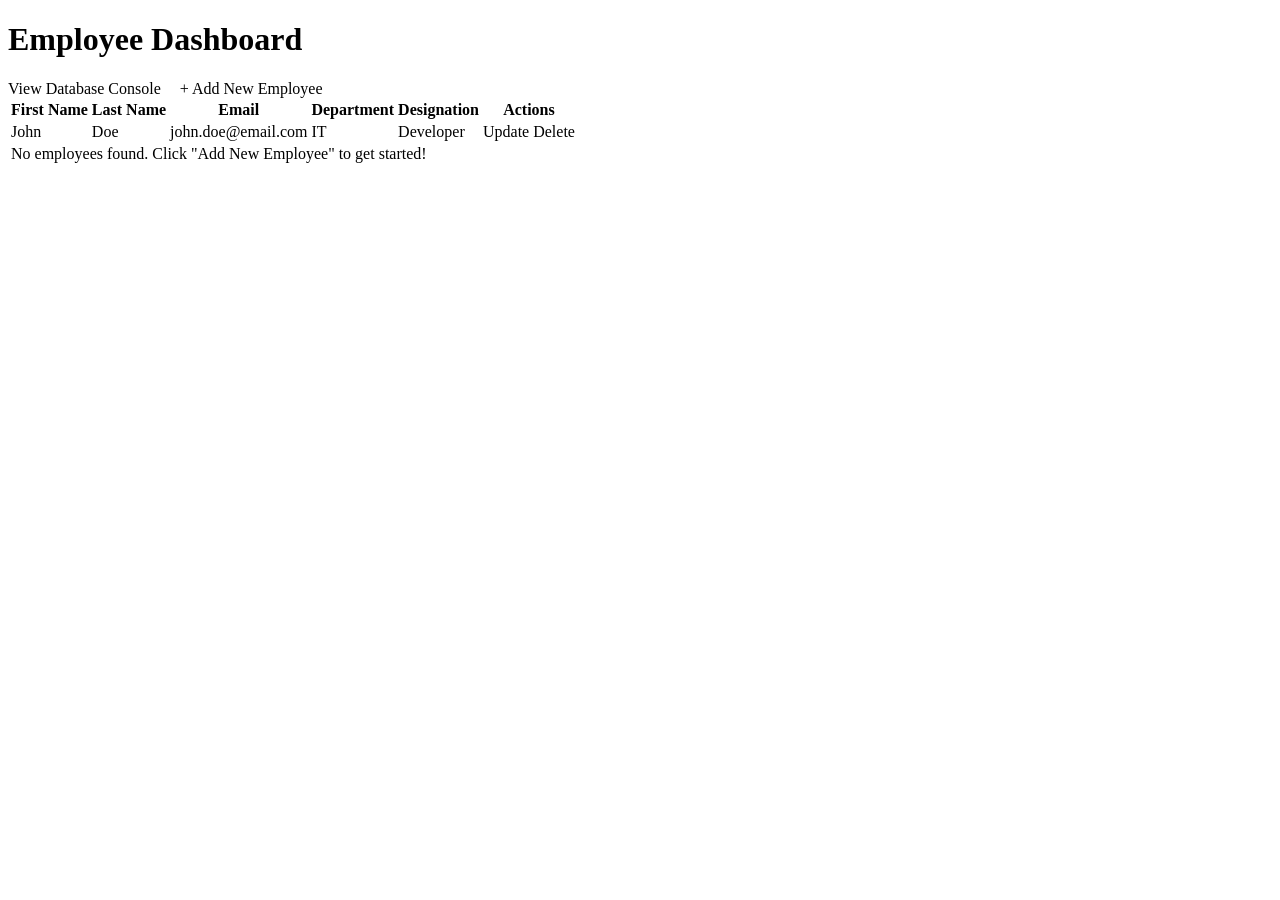
<file: src/main/resources/templates/index.html>
<!DOCTYPE html>
<html lang="en" xmlns:th="http://www.thymeleaf.org">
<head>
    <meta charset="UTF-8">
    <meta name="viewport" content="width=device-width, initial-scale=1.0">
    <title>Employee Management System</title>
    <!-- Link to Google Fonts for elegant typography -->
    <link href="https://fonts.googleapis.com/css2?family=Inter:wght@400;500;600;700&display=swap" rel="stylesheet">
    <!-- Link to our clean static CSS styles -->
    <link rel="stylesheet" th:href="@{/css/style.css}">
</head>
<body>

    <div class="container">
        <h1>Employee Dashboard</h1>

        <div class="actions">
            <!-- Link to H2 console for debugging and data validation -->
            <a th:href="@{/h2-console}" class="btn btn-light" target="_blank" style="margin-right: 15px;">
                View Database Console
            </a>
            <!-- Navigate to form for new employee -->
            <a th:href="@{/showNewEmployeeForm}" class="btn btn-primary">
                + Add New Employee
            </a>
        </div>

        <div class="table-responsive">
            <!-- Main visual data table -->
            <table>
                <thead>
                    <tr>
                        <th>First Name</th>
                        <th>Last Name</th>
                        <th>Email</th>
                        <th>Department</th>
                        <th>Designation</th>
                        <th>Actions</th>
                    </tr>
                </thead>
                <tbody>
                    <!-- Thymeleaf: Iterator to render each row for employee in list -->
                    <tr th:each="employee : ${listEmployees}">
                        <td th:text="${employee.firstName}">John</td>
                        <td th:text="${employee.lastName}">Doe</td>
                        <td th:text="${employee.email}">john.doe@email.com</td>
                        <td th:text="${employee.department}">IT</td>
                        <td th:text="${employee.designation}">Developer</td>
                        <td>
                            <!-- Action links per row mapping to specific employee IDs -->
                            <a th:href="@{/showFormForUpdate/{id}(id=${employee.id})}" class="btn btn-update btn-sm">Update</a>
                            <!-- Using standard anchor tag for simplicity in this demo. For production, consider form POST/DELETE. -->
                            <a th:href="@{/deleteEmployee/{id}(id=${employee.id})}" class="btn btn-danger btn-sm"
                               onclick="return confirm('Are you sure you want to delete this employee record?');">Delete</a>
                        </td>
                    </tr>
                    
                    <!-- Blank state to display when table is empty -->
                    <tr th:if="${#lists.isEmpty(listEmployees)}">
                        <td colspan="6" class="empty-state">No employees found. Click "Add New Employee" to get started!</td>
                    </tr>
                </tbody>
            </table>
        </div>
    </div>

</body>
</html>
</file>
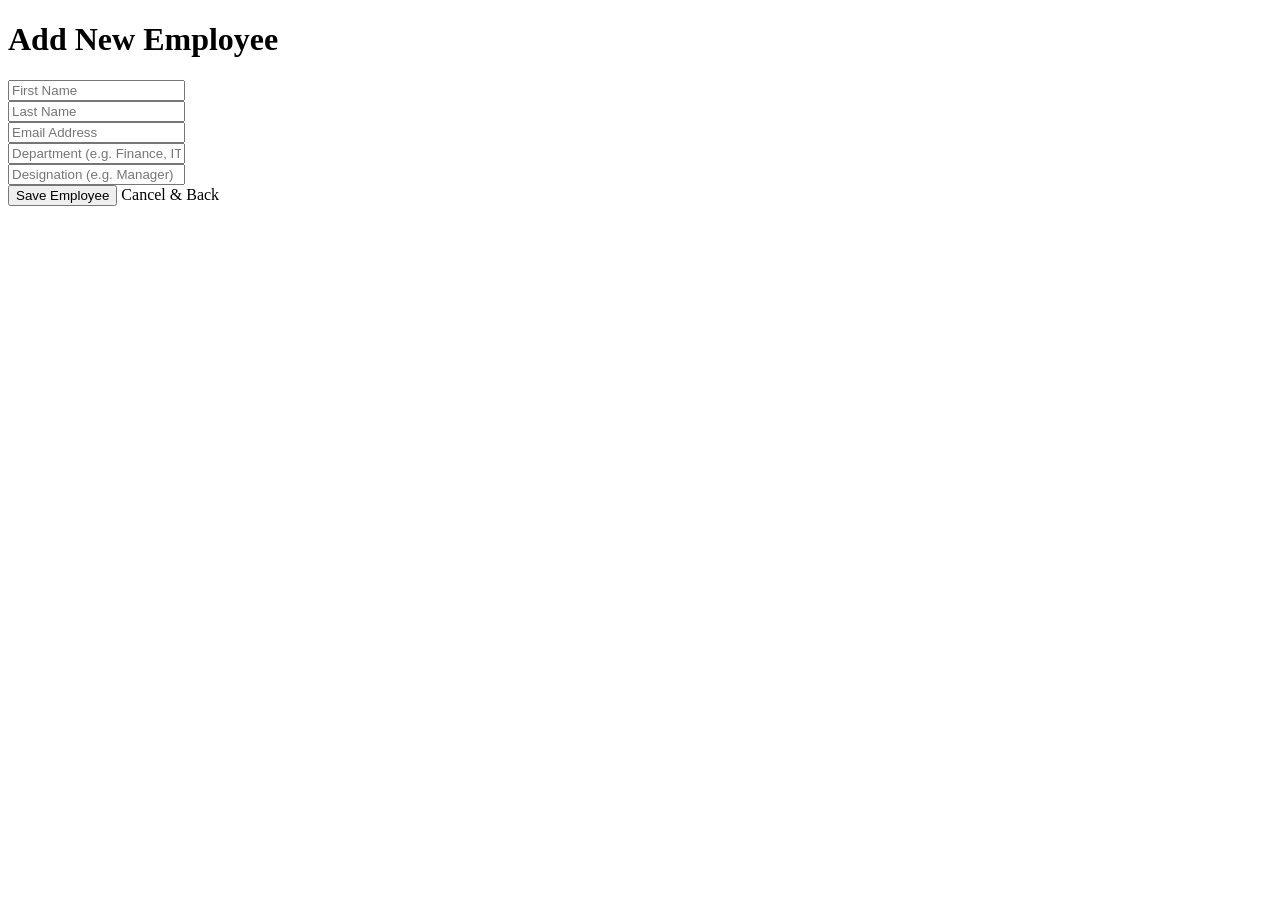
<file: src/main/resources/templates/new_employee.html>
<!DOCTYPE html>
<html lang="en" xmlns:th="http://www.thymeleaf.org">

<head>
    <meta charset="UTF-8">
    <meta name="viewport" content="width=device-width, initial-scale=1.0">
    <title>Employee Management System - New Employee</title>
    <!-- Shared typography and styles -->
    <link href="https://fonts.googleapis.com/css2?family=Inter:wght@400;500;600;700&display=swap" rel="stylesheet">
    <link rel="stylesheet" th:href="@{/css/style.css}">
</head>

<body>

    <div class="container form-container">
        <h1>Add New Employee</h1>

        <!-- Form bound to the empty 'employee' object passed from controller. Maps to POST /saveEmployee -->
        <form action="#" th:action="@{/saveEmployee}" th:object="${employee}" method="POST">

            <div class="form-group">
                <!-- Using th:field correctly binds the input name, ID, and value to object properties -->
                <input type="text" th:field="*{firstName}" placeholder="First Name" class="form-control" required>
            </div>

            <div class="form-group">
                <input type="text" th:field="*{lastName}" placeholder="Last Name" class="form-control" required>
            </div>

            <div class="form-group">
                <input type="email" th:field="*{email}" placeholder="Email Address" class="form-control" required>
            </div>

            <div class="form-group">
                <input type="text" th:field="*{department}" placeholder="Department (e.g. Finance, IT)"
                    class="form-control" required>
            </div>

            <div class="form-group">
                <input type="text" th:field="*{designation}" placeholder="Designation (e.g. Manager)"
                    class="form-control" required>
            </div>

            <div class="form-actions">
                <button type="submit" class="btn btn-primary">Save Employee</button>
                <a class="btn btn-light" th:href="@{/}">Cancel & Back</a>
            </div>

        </form>
    </div>

</body>

</html>
</file>
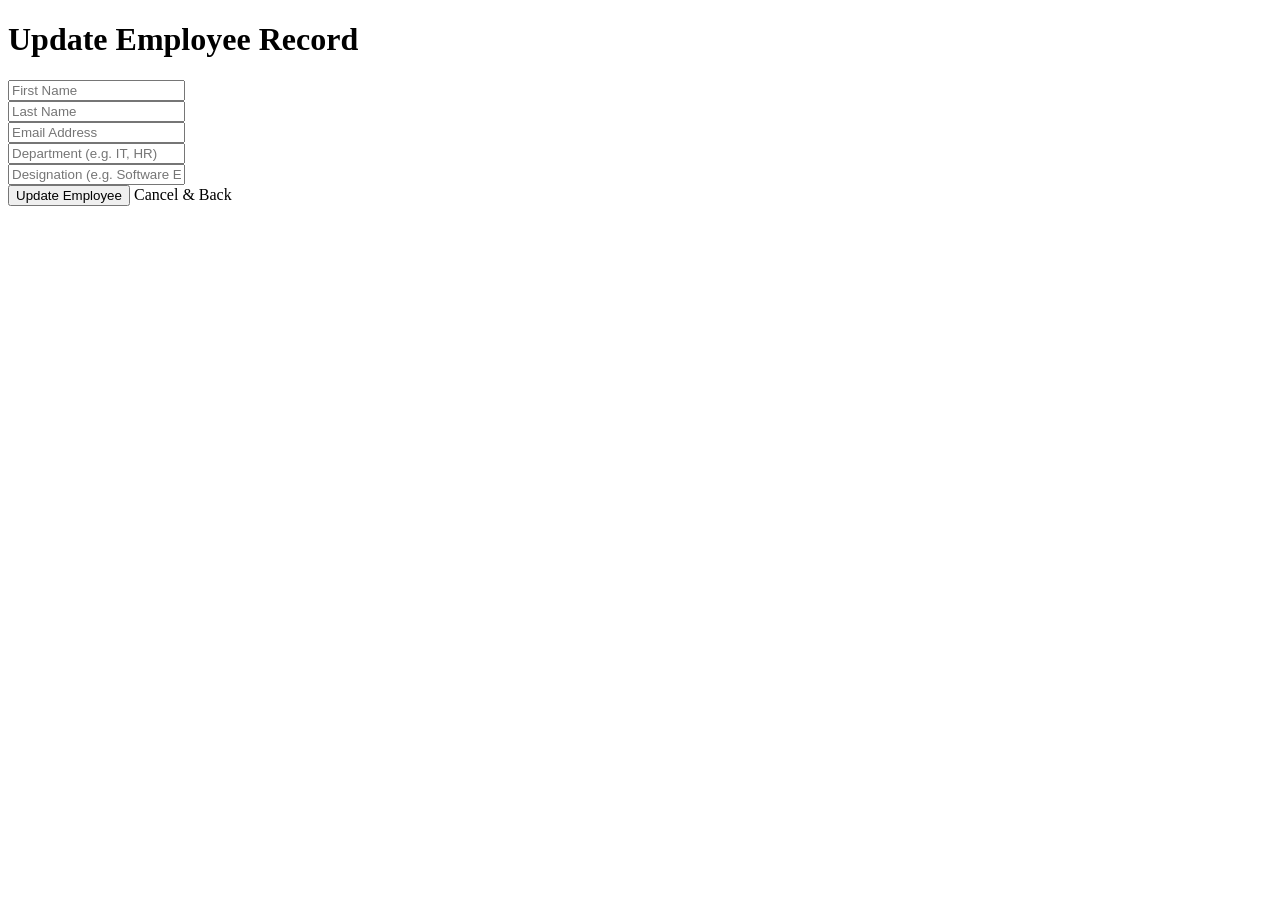
<file: src/main/resources/templates/update_employee.html>
<!DOCTYPE html>
<html lang="en" xmlns:th="http://www.thymeleaf.org">
<head>
    <meta charset="UTF-8">
    <meta name="viewport" content="width=device-width, initial-scale=1.0">
    <title>Employee Management System - Update Record</title>
    <!-- Shared typography and styles -->
    <link href="https://fonts.googleapis.com/css2?family=Inter:wght@400;500;600;700&display=swap" rel="stylesheet">
    <link rel="stylesheet" th:href="@{/css/style.css}">
</head>
<body>

    <div class="container form-container">
        <h1>Update Employee Record</h1>

        <!-- Form bound to the 'employee' object. Note we map to POST /saveEmployee -->
        <form action="#" th:action="@{/saveEmployee}" th:object="${employee}" method="POST">
        
            <!-- Hidden field for employee ID. This is critical for updating existing vs creating new. -->
            <input type="hidden" th:field="*{id}" />

            <div class="form-group">
                <input type="text" th:field="*{firstName}" placeholder="First Name" class="form-control" required>
            </div>

            <div class="form-group">
                <input type="text" th:field="*{lastName}" placeholder="Last Name" class="form-control" required>
            </div>

            <div class="form-group">
                <input type="email" th:field="*{email}" placeholder="Email Address" class="form-control" required>
            </div>

            <div class="form-group">
                <input type="text" th:field="*{department}" placeholder="Department (e.g. IT, HR)" class="form-control" required>
            </div>

            <div class="form-group">
                <input type="text" th:field="*{designation}" placeholder="Designation (e.g. Software Engineer)" class="form-control" required>
            </div>

            <div class="form-actions">
                <button type="submit" class="btn btn-update">Update Employee</button>
                <a class="btn btn-light" th:href="@{/}">Cancel & Back</a>
            </div>

        </form>
    </div>

</body>
</html>
</file>
